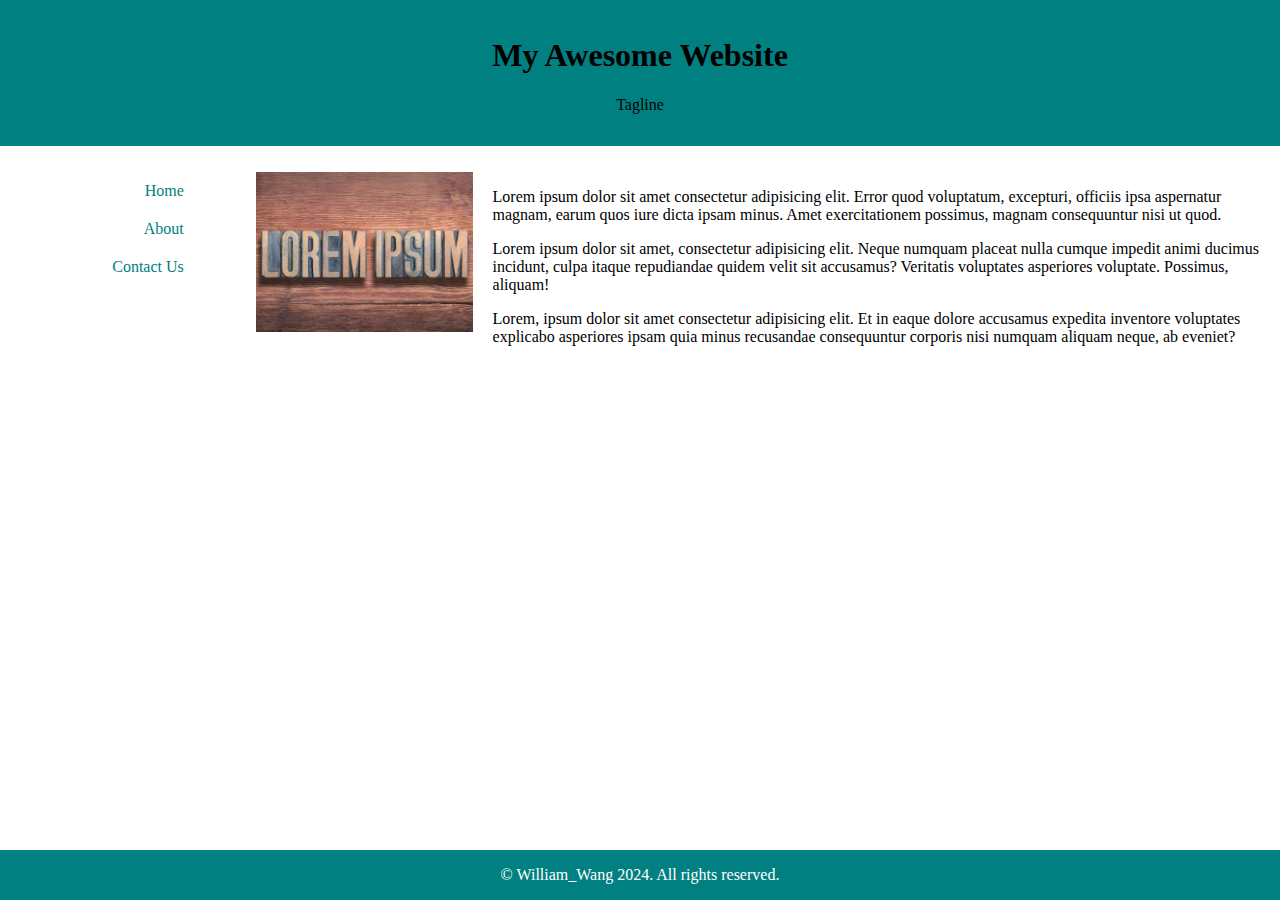
<file: index.html>
<!DOCTYPE html>
<html lang="en">
<head>
    <meta charset="UTF-8">
    <meta name="viewport" content="width=device-width, initial-scale=1.0">
    <title>Home</title>
    <link rel="stylesheet" href="styles.css" />
</head>
<body>
    
    <div class="page-container">
        <header>
            <h1>My Awesome Website</h1>
            <p>Tagline</p>
        </header>
        <div>
            <aside>
                <nav class = "sidebar">
                    <ul>
                        <li>
                            <a href="/acit1620-lab3/">Home</a>
                        </li>
                        <li>
                            <a href="/acit1620-lab3/about.html">About</a>
                        </li>
                        <li>
                            <a href="/acit1620-lab3/contact.html">Contact Us</a>
                        </li>
                    </ul>
                </nav>
            </aside>
            <main class="blob">
                <img src="lorem.jpg" alt="lorem ipsum"  class="img" />
                <p>Lorem ipsum dolor sit amet consectetur adipisicing elit. Error quod voluptatum, excepturi, officiis ipsa aspernatur magnam, earum quos iure dicta ipsam minus. Amet exercitationem possimus, magnam consequuntur nisi ut quod.</p>
                <p>Lorem ipsum dolor sit amet, consectetur adipisicing elit. Neque numquam placeat nulla cumque impedit animi ducimus incidunt, culpa itaque repudiandae quidem velit sit accusamus? Veritatis voluptates asperiores voluptate. Possimus, aliquam!</p>
                <p>Lorem, ipsum dolor sit amet consectetur adipisicing elit. Et in eaque dolore accusamus expedita inventore voluptates explicabo asperiores ipsam quia minus recusandae consequuntur corporis nisi numquam aliquam neque, ab eveniet?</p>
            </main>
        </div>
        <footer>
            <p>&copy; William_Wang 2024. All rights reserved.</p>
        </footer>
    </div>
</body>
</html>
</file>
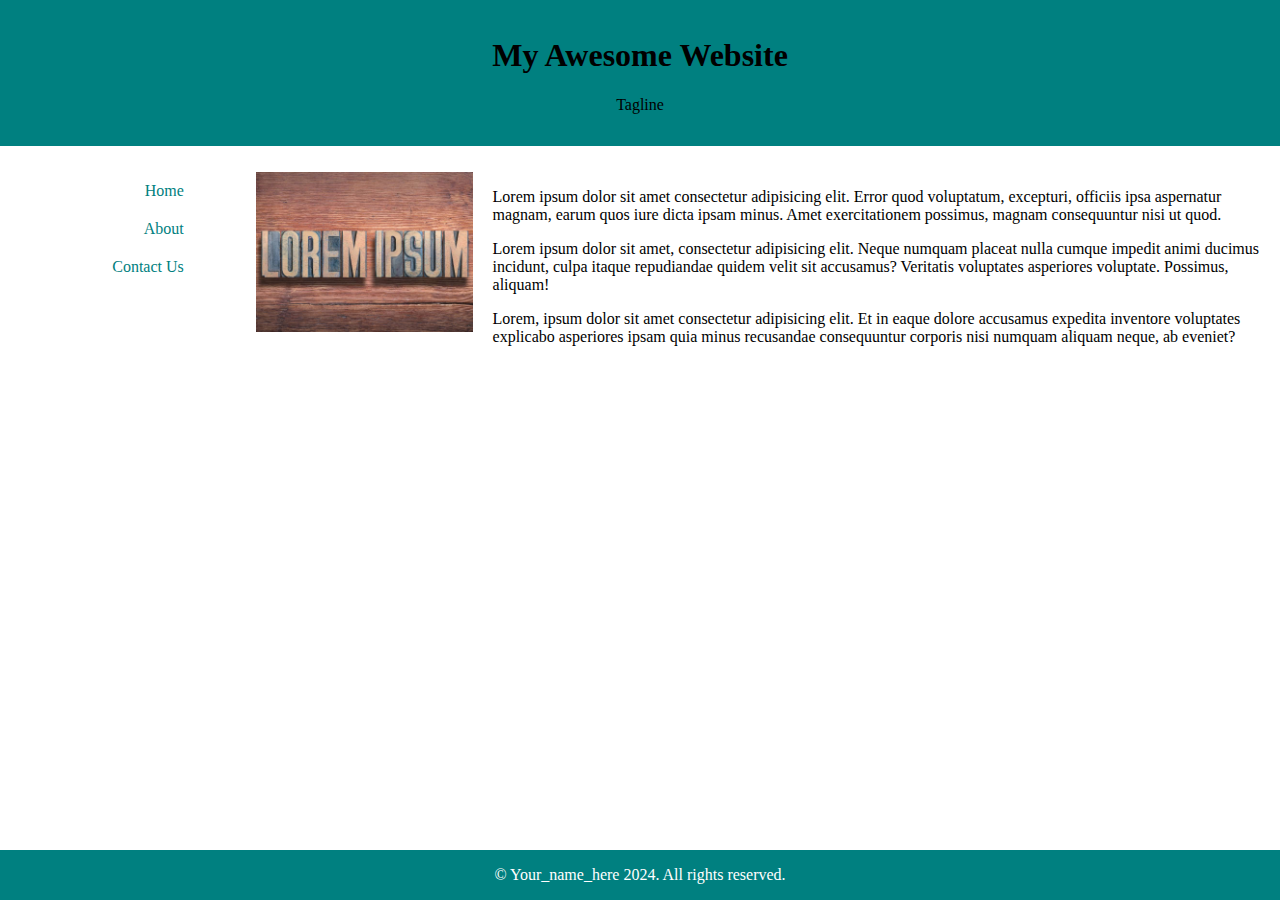
<file: lab3/index.html>
<!DOCTYPE html>
<html lang="en">
<head>
    <meta charset="UTF-8">
    <meta name="viewport" content="width=device-width, initial-scale=1.0">
    <title>Home</title>
    <link rel="stylesheet" href="styles.css" />
</head>
<body>
    
    <div class="page-container">
        <header>
            <h1>My Awesome Website</h1>
            <p>Tagline</p>
        </header>
        <div>
            <aside>
                <nav class = "sidebar">
                    <ul>
                        <li>
                            <a href="/">Home</a>
                        </li>
                        <li>
                            <a href="/about.html">About</a>
                        </li>
                        <li>
                            <a href="/contact.html">Contact Us</a>
                        </li>
                    </ul>
                </nav>
            </aside>
            <main class="blob">
                <img src="lorem.jpg" alt="lorem ipsum"  class="img" />
                <p>Lorem ipsum dolor sit amet consectetur adipisicing elit. Error quod voluptatum, excepturi, officiis ipsa aspernatur magnam, earum quos iure dicta ipsam minus. Amet exercitationem possimus, magnam consequuntur nisi ut quod.</p>
                <p>Lorem ipsum dolor sit amet, consectetur adipisicing elit. Neque numquam placeat nulla cumque impedit animi ducimus incidunt, culpa itaque repudiandae quidem velit sit accusamus? Veritatis voluptates asperiores voluptate. Possimus, aliquam!</p>
                <p>Lorem, ipsum dolor sit amet consectetur adipisicing elit. Et in eaque dolore accusamus expedita inventore voluptates explicabo asperiores ipsam quia minus recusandae consequuntur corporis nisi numquam aliquam neque, ab eveniet?</p>
            </main>
        </div>
        <footer>
            <p>&copy; Your_name_here 2024. All rights reserved.</p>
        </footer>
    </div>
</body>
</html>
</file>
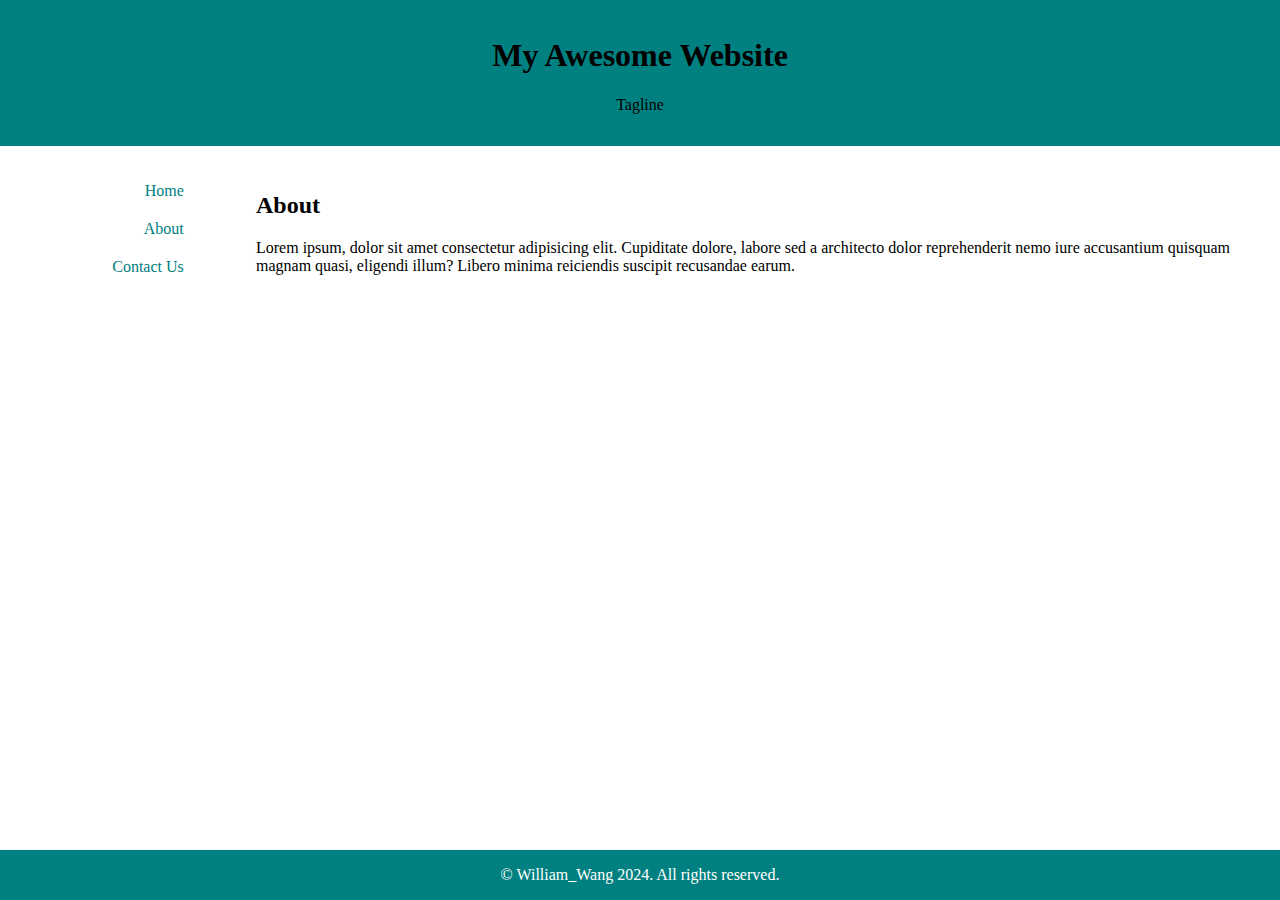
<file: about.html>
<!DOCTYPE html>
<html lang="en">
<head>
    <meta charset="UTF-8">
    <meta name="viewport" content="width=device-width, initial-scale=1.0">
    <title>About</title>
    <link rel="stylesheet" href="styles.css" />

</head>
<body>
    <div class="page-container">
        <header>
            <h1>My Awesome Website</h1>
            <p>Tagline</p>
        </header>
        <div>
            <aside>
                <nav class="sidebar">
                    <ul >
                        <li>
                            <a href="/acit1620-lab3/">Home</a>
                        </li>
                        <li>
                            <a href="/acit1620-lab3/about.html">About</a>
                        </li>
                        <li>
                            <a href="/acit1620-lab3/contact.html">Contact Us</a>
                        </li>
                    </ul>
                </nav>
            </aside>
            <main>
                <h2>About</h2>
                <p>Lorem ipsum, dolor sit amet consectetur adipisicing elit. Cupiditate dolore, labore sed a architecto dolor reprehenderit nemo iure accusantium quisquam magnam quasi, eligendi illum? Libero minima reiciendis suscipit recusandae earum.</p>
            </main>
        </div>
        <footer>
            <p>&copy; William_Wang 2024. All rights reserved.</p>
        </footer>
    </div>
</body>
</html>
</file>
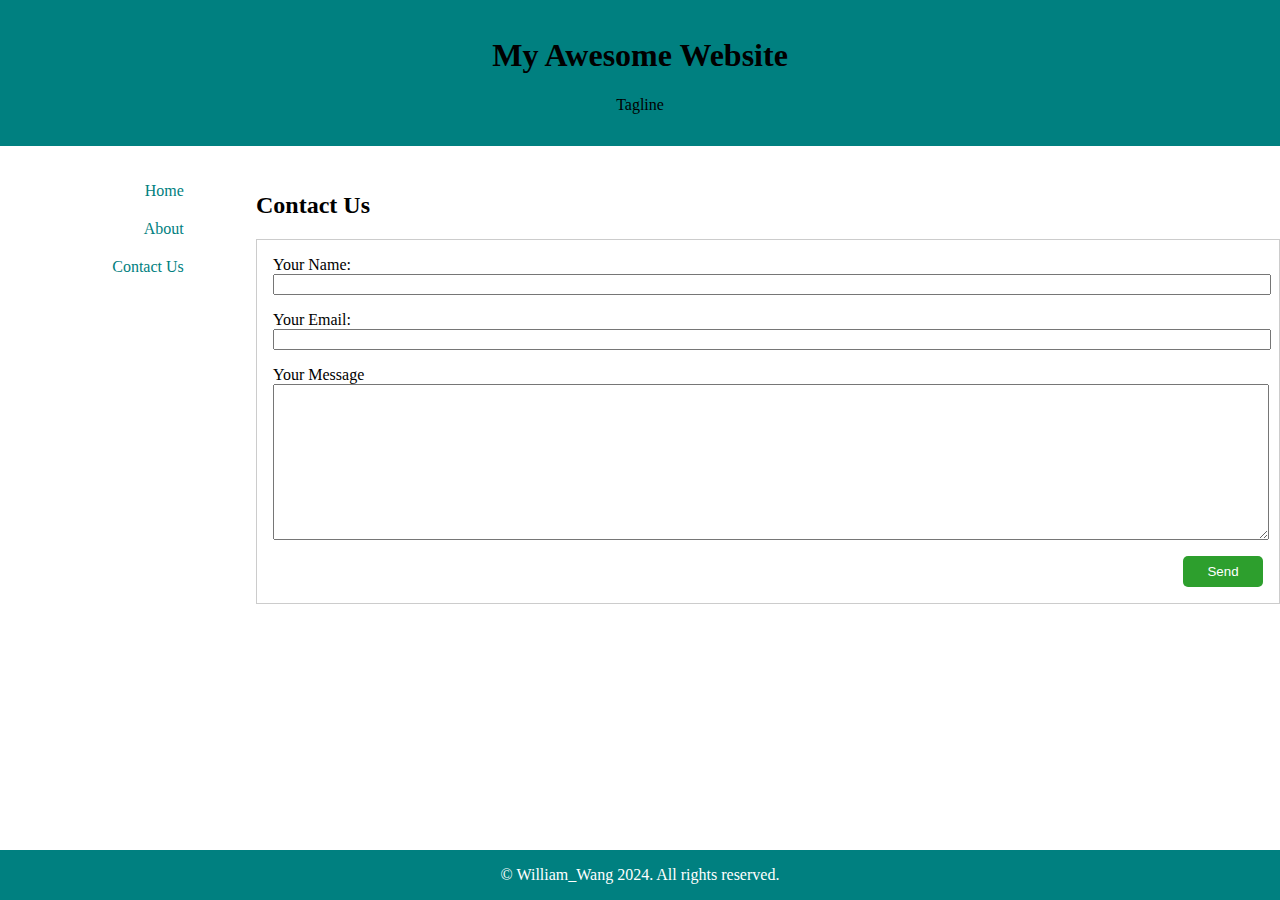
<file: contact.html>
<!DOCTYPE html>
<html lang="en">
<head>
    <meta charset="UTF-8">
    <meta name="viewport" content="width=device-width, initial-scale=1.0">
    <title>Contact us</title>
    <link rel="stylesheet" href="styles.css" />

</head>
<body>
    <div class="page-container">
        <header>
            <h1>My Awesome Website</h1>
            <p>Tagline</p>
        </header>
        <div>
            <aside>
                <nav class="sidebar">
                    <ul>
                        <li>
                            <a href="/acit1620-lab3/">Home</a>
                        </li>
                        <li>
                            <a href="/acit1620-lab3/about.html">About</a>
                        </li>
                        <li>
                            <a href="/acit1620-lab3/contact.html">Contact Us</a>
                        </li>
                    </ul>
                </nav>
            </aside>
            <main>
                <h2>Contact Us</h2>
                <form>
                    <label for="name">Your Name: </label>
                    <input type="text" name="name" />
                    <label for="email">Your Email:</label>
                    <input type="email" name="email" />
                    <label for="message">Your Message</label>
                    <textarea name="message" rows="10"></textarea>
                    <button>Send</button>
                </form>
            </main>
        </div>
        <footer>
            <p>&copy; William_Wang 2024. All rights reserved.</p>
        </footer>
    </div>
</body>
</html>
</file>
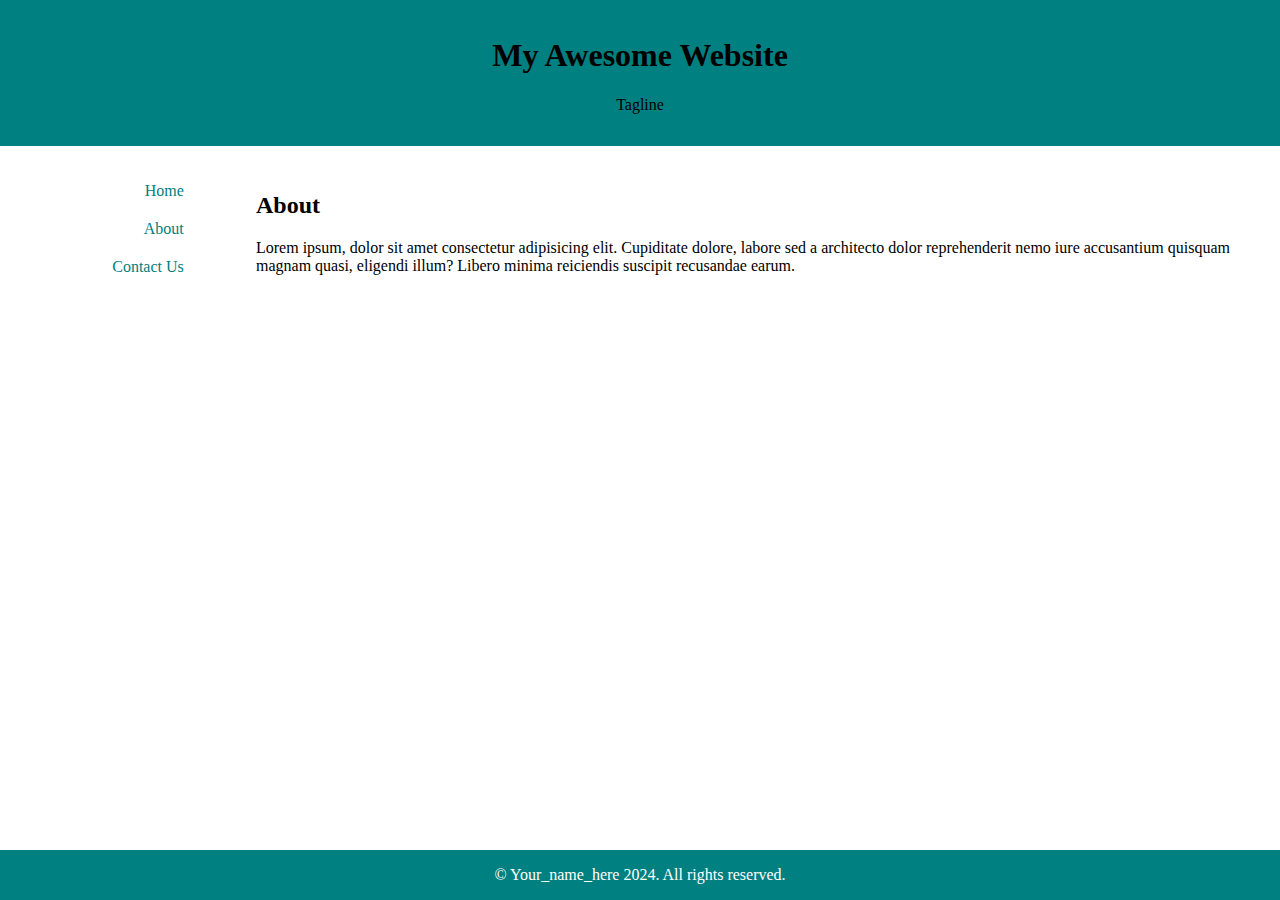
<file: lab3/about.html>
<!DOCTYPE html>
<html lang="en">
<head>
    <meta charset="UTF-8">
    <meta name="viewport" content="width=device-width, initial-scale=1.0">
    <title>About</title>
    <link rel="stylesheet" href="styles.css" />

</head>
<body>
    <div class="page-container">
        <header>
            <h1>My Awesome Website</h1>
            <p>Tagline</p>
        </header>
        <div>
            <aside>
                <nav class="sidebar">
                    <ul >
                        <li>
                            <a href="/">Home</a>
                        </li>
                        <li>
                            <a href="/about.html">About</a>
                        </li>
                        <li>
                            <a href="/contact.html">Contact Us</a>
                        </li>
                    </ul>
                </nav>
            </aside>
            <main>
                <h2>About</h2>
                <p>Lorem ipsum, dolor sit amet consectetur adipisicing elit. Cupiditate dolore, labore sed a architecto dolor reprehenderit nemo iure accusantium quisquam magnam quasi, eligendi illum? Libero minima reiciendis suscipit recusandae earum.</p>
            </main>
        </div>
        <footer>
            <p>&copy; Your_name_here 2024. All rights reserved.</p>
        </footer>
    </div>
</body>
</html>
</file>
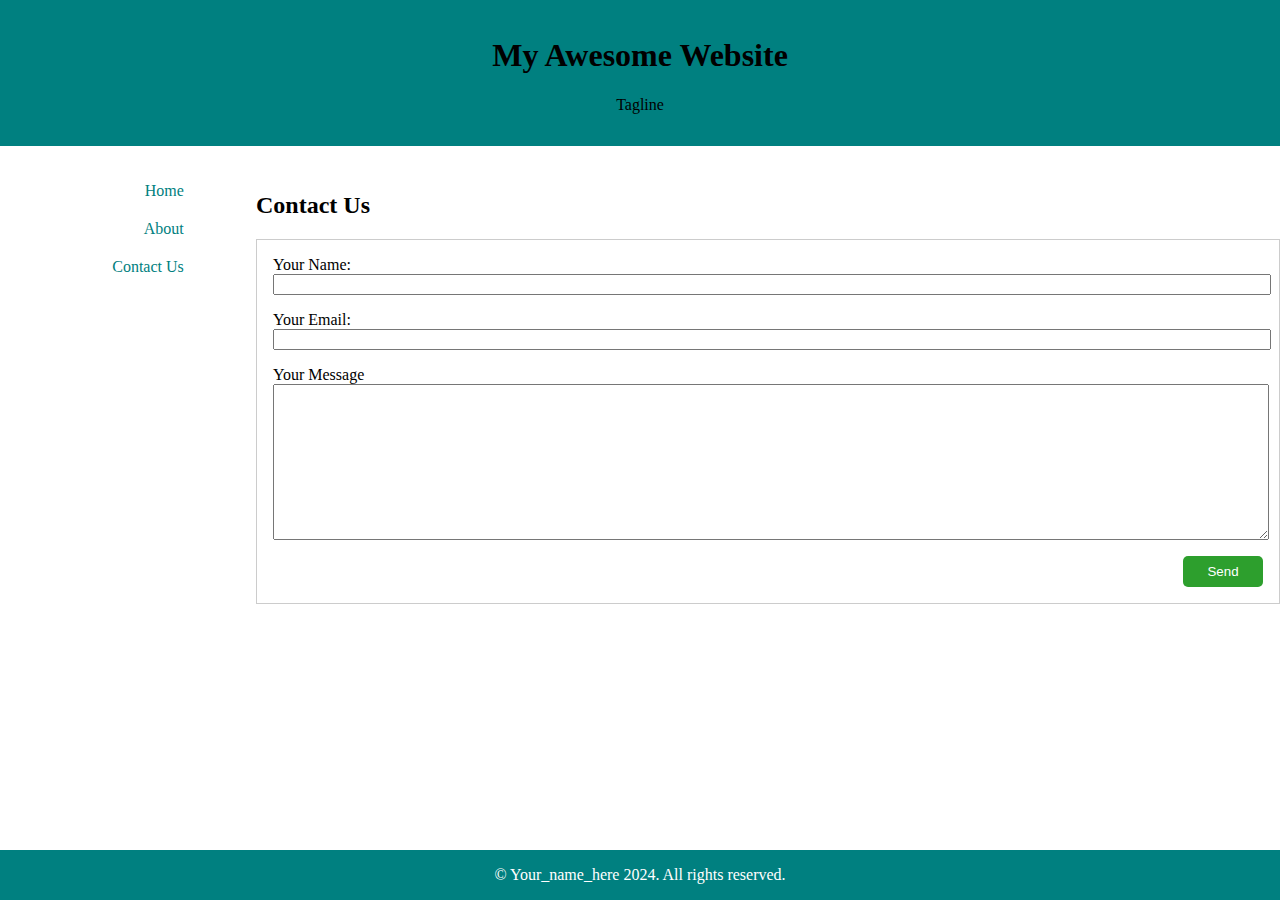
<file: lab3/contact.html>
<!DOCTYPE html>
<html lang="en">
<head>
    <meta charset="UTF-8">
    <meta name="viewport" content="width=device-width, initial-scale=1.0">
    <title>Contact us</title>
    <link rel="stylesheet" href="styles.css" />

</head>
<body>
    <div class="page-container">
        <header>
            <h1>My Awesome Website</h1>
            <p>Tagline</p>
        </header>
        <div>
            <aside>
                <nav class="sidebar">
                    <ul>
                        <li>
                            <a href="/">Home</a>
                        </li>
                        <li>
                            <a href="/about.html">About</a>
                        </li>
                        <li>
                            <a href="/contact.html">Contact Us</a>
                        </li>
                    </ul>
                </nav>
            </aside>
            <main>
                <h2>Contact Us</h2>
                <form>
                    <label for="name">Your Name: </label>
                    <input type="text" name="name" />
                    <label for="email">Your Email:</label>
                    <input type="email" name="email" />
                    <label for="message">Your Message</label>
                    <textarea name="message" rows="10"></textarea>
                    <button>Send</button>
                </form>
            </main>
        </div>
        <footer>
            <p>&copy; Your_name_here 2024. All rights reserved.</p>
        </footer>
    </div>
</body>
</html>
</file>
<file: styles.css>
html,
body {
    margin: 0;
    padding: 0;
    height: 100%;
}

form {
    border: 1px solid #ccc;
    padding: 1rem;
    display: table;
    /* width: 100%; */
    display: flex;
    flex-direction: column;

}

input,
textarea {
    display: block;
    width: 100%;
    margin-bottom: 1rem;
}

form button {
    display: block;
    padding: 0.5rem 1rem;
    background: hsl(120, 56%, 40%);
    border: none;
    color: #fff;
    border-radius: 5px;
    width: 5rem;
    margin-left: auto;
}


header{
background-color: teal;
color: black;
text-align: center;
padding: 1rem;
margin-bottom: 1rem;
}


.sidebar{
    background-color: white;
    color: teal;
    height: 10rem;
    width: 16rem;
    float: left;
    
}


ul {
    list-style-type: none;
    text-align: right;
    width: min-content;
    margin: auto;
    white-space: nowrap;


    }

ul li {
    margin-top: 20px;
}



ul li a:link {
    color: teal;
    text-decoration: none;

}

.img {
    height: 10rem;
    float: left;
    margin-right: 20px 
    
}



 .blob{ 
    margin-left: 16rem;
 }

 footer {
    position: absolute;
    bottom: 0;
    width: 100%;

 }

 footer p {
    width: 100%;
    text-align: center;
 }

 footer{
    background-color: teal;
    color: #fff;
 }

 main{
    padding-top: 10px;
    
 }


 @media (max-width: 600px) {
   
 .sidebar{
        background-color: white;
        color: teal;
        height: 10px;
        width: 16rem;
        float: left;

 }

 ul {
    list-style: none;
    font-size: 30px;
    padding-left: 30px;
 }

 ul li {
    display: inline-block;

}

.blob{ 
    margin-left: 40px;
    margin-top: 30px;
 }

aside {
    height: 40px;
}

ul li {
    border-right: 2px solid grey;
    padding-left: 30px;
    padding-right: 30px;
}

ul li:last-child {
    border: none;
}

main p{
    margin-top: 0;
}
}
</file>
<file: lab3/styles.css>
html,
body {
    margin: 0;
    padding: 0;
    height: 100%;
}

form {
    border: 1px solid #ccc;
    padding: 1rem;
    display: table;
    /* width: 100%; */
    display: flex;
    flex-direction: column;

}

input,
textarea {
    display: block;
    width: 100%;
    margin-bottom: 1rem;
}

form button {
    display: block;
    padding: 0.5rem 1rem;
    background: hsl(120, 56%, 40%);
    border: none;
    color: #fff;
    border-radius: 5px;
    width: 5rem;
    margin-left: auto;
}


header{
background-color: teal;
color: black;
text-align: center;
padding: 1rem;
margin-bottom: 1rem;
}


.sidebar{
    background-color: white;
    color: teal;
    height: 10rem;
    width: 16rem;
    float: left;
    
}


ul {
    list-style-type: none;
    text-align: right;
    width: min-content;
    margin: auto;
    white-space: nowrap;


    }

ul li {
    margin-top: 20px;
}



ul li a:link {
    color: teal;
    text-decoration: none;

}

.img {
    height: 10rem;
    float: left;
    margin-right: 20px 
    
}



 .blob{ 
    margin-left: 16rem;
 }

 footer {
    position: absolute;
    bottom: 0;
    width: 100%;

 }

 footer p {
    width: 100%;
    text-align: center;
 }

 footer{
    background-color: teal;
    color: #fff;
 }

 main{
    padding-top: 10px;
    
 }


 @media (max-width: 600px) {
   
 .sidebar{
        background-color: white;
        color: teal;
        height: 10px;
        width: 16rem;
        float: left;

 }

 ul {
    list-style: none;
    font-size: 30px;
    padding-left: 30px;
 }

 ul li {
    display: inline-block;

}

.blob{ 
    margin-left: 40px;
    margin-top: 30px;
 }

aside {
    height: 40px;
}

ul li {
    border-right: 2px solid grey;
    padding-left: 30px;
    padding-right: 30px;
}

ul li:last-child {
    border: none;
}

main p{
    margin-top: 0;
}
}
</file>
